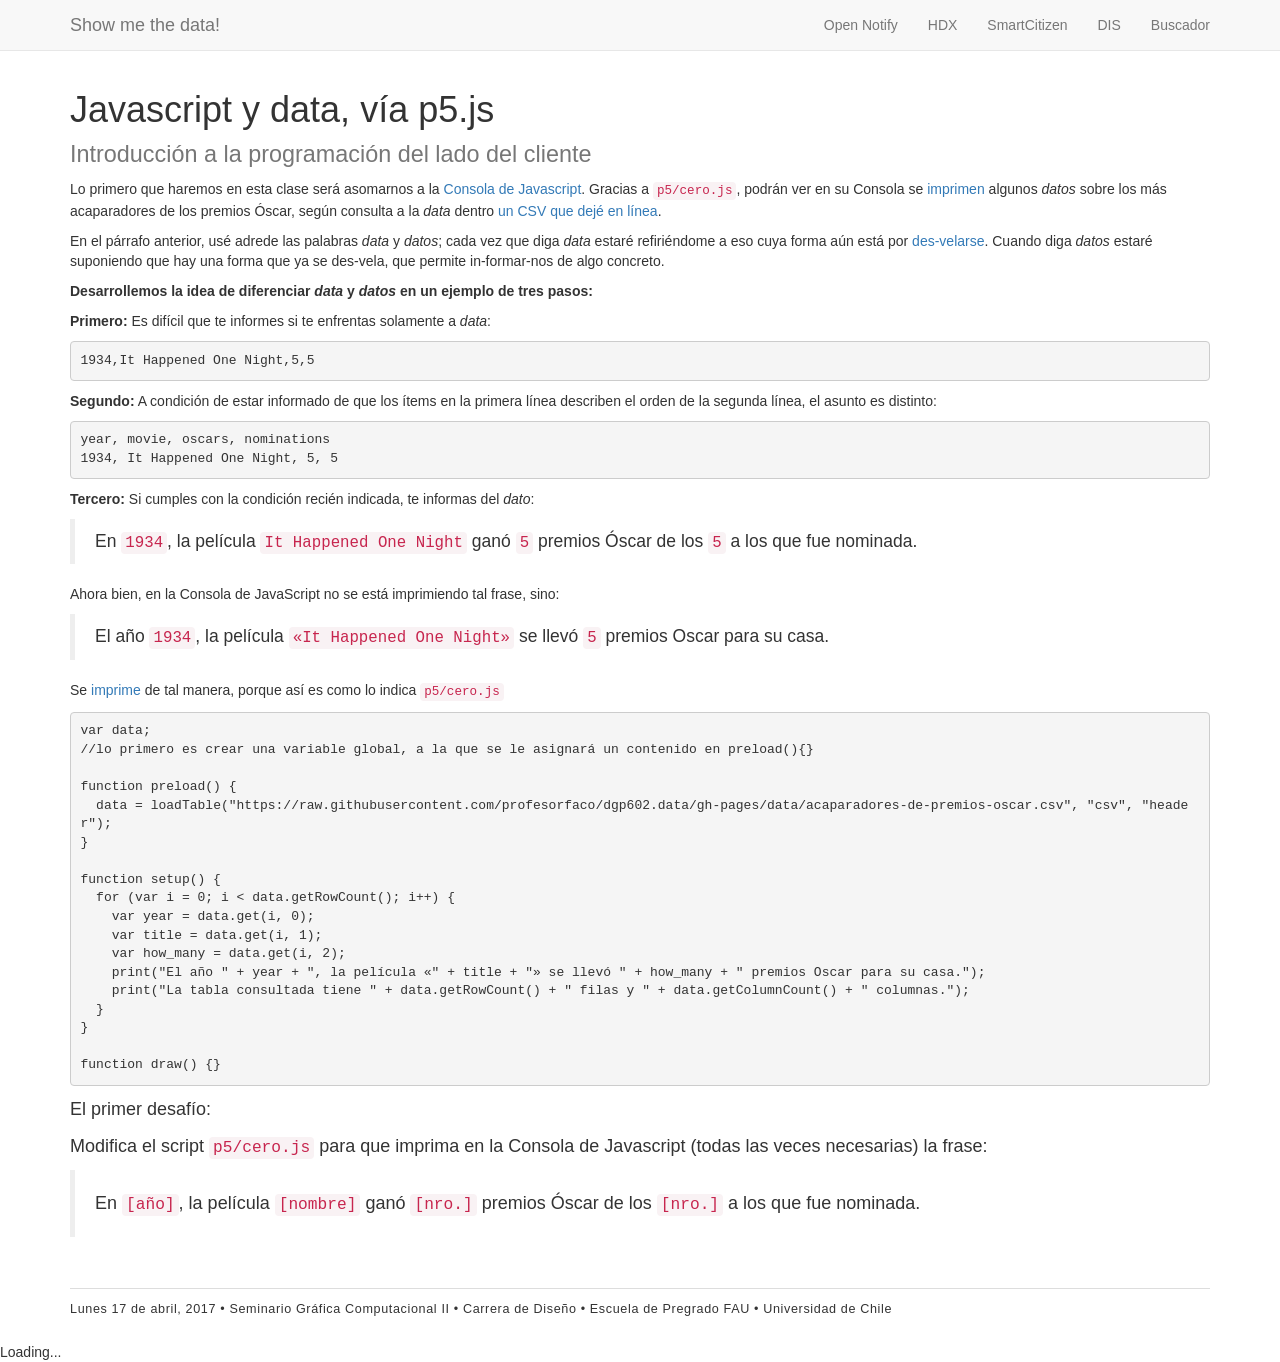
<file: index.html>
<!DOCTYPE html>
<html lang="es">
  <head>
    <meta charset="utf-8">
    <meta http-equiv="X-UA-Compatible" content="IE=edge">
    <meta name="viewport" content="width=device-width, initial-scale=1">
    <title>Show me the data!</title>
    <link href="css/bootstrap.min.css" rel="stylesheet">
    <link href="style.css" rel="stylesheet">
    <!--[if lt IE 9]>
      <script src="https://oss.maxcdn.com/html5shiv/3.7.3/html5shiv.min.js"></script>
      <script src="https://oss.maxcdn.com/respond/1.4.2/respond.min.js"></script>
    <![endif]-->
    <script src="js/p5.min.js" type="text/javascript"></script>
    <script src="js/p5.dom.min.js" type="text/javascript"></script>
    <script src="p5/cero.js" type="text/javascript"></script>
  </head>
  <body>
    <nav class="navbar navbar-default navbar-fixed-top">
      <div class="container">
        <div class="navbar-header">
          <button type="button" class="navbar-toggle collapsed" data-toggle="collapse" data-target="#navbar" aria-expanded="false" aria-controls="navbar">
            <span class="sr-only">Toggle navigation</span>
            <span class="icon-bar"></span>
            <span class="icon-bar"></span>
            <span class="icon-bar"></span>
          </button>
          <a class="navbar-brand" href="index.html">Show me the data!</a>
        </div>
        <div id="navbar" class="navbar-collapse collapse">
          <ul class="nav navbar-nav navbar-right">
            <li><a href="page-1.html">Open Notify</a></li>
            <li><a href="page-2.html">HDX</a></li>
            <li><a href="page-3.html">SmartCitizen</a></li>
            <li><a href="page-4.html">DIS</a></li>
            <li><a href="page-5.html">Buscador</a></li>
          </ul>
        </div><!--/.nav-collapse -->
      </div>
    </nav>
    <div class="container">
      <div class="row">
        <div class="col-sm-12">
<h1>Javascript y data, vía p5.js<br />
<small>Introducción a la programación del lado del cliente</small></h1>
<p>Lo primero que haremos en esta clase será asomarnos a la <a href="https://transferwise.com/es/help/article/2247654/tecnico-navegador/como-abrir-la-consola-de-tu-navegador" rel="nofollow">Consola de Javascript</a>.
  Gracias a <code>p5/cero.js</code>, podrán ver en su Consola se <a href="https://p5js.org/reference/#/p5/print" rel="nofollow">imprimen</a> algunos <em>datos</em> sobre los más acaparadores de los premios Óscar,
  según consulta a la <em>data</em> dentro <a href="https://github.com/profesorfaco/dgp602.data/blob/gh-pages/data/acaparadores-de-premios-oscar.csv">un CSV que dejé en línea</a>.</p>
<p>En el párrafo anterior, usé adrede las palabras <em>data</em> y <em>datos</em>; cada vez que diga <em>data</em> estaré refiriéndome a eso cuya forma aún está por <a href="http://dle.rae.es/?id=DXtqSSD">des-velarse</a>.
  Cuando diga <em>datos</em> estaré suponiendo que hay una forma que ya se des-vela, que permite in-formar-nos de algo concreto.</p>
<p><strong>Desarrollemos la idea de diferenciar <em>data</em> y <em>datos</em> en un ejemplo de tres pasos:</strong> </p>
<p><strong>Primero:</strong> Es difícil que te informes si te enfrentas solamente a <em>data</em>:</p>
<pre><code>1934,It Happened One Night,5,5</code></pre>
<p><strong>Segundo:</strong> A condición de estar informado de que los ítems en la primera línea describen el orden de la segunda línea, el asunto es distinto: </p>
<pre><code>year, movie, oscars, nominations
1934, It Happened One Night, 5, 5
</code></pre>
<p><strong>Tercero:</strong> Si cumples con la condición recién indicada, te informas del <em>dato</em>: </p>
<blockquote>
<p>En <code>1934</code>, la película <code>It Happened One Night</code> ganó <code>5</code> premios Óscar de los <code>5</code> a los que fue nominada.</p>
</blockquote>
<p>Ahora bien, en la Consola de JavaScript no se está imprimiendo tal frase, sino:</p>
<blockquote>
<p>El año <code>1934</code>, la película <code>«It Happened One Night»</code> se llevó <code>5</code> premios Oscar para su casa.</p>
</blockquote>
<p>Se <a href="https://p5js.org/reference/#/p5/print" rel="nofollow">imprime</a> de tal manera, porque así es como lo indica <code>p5/cero.js</code></p>
<pre><code>var data;
//lo primero es crear una variable global, a la que se le asignará un contenido en preload(){}

function preload() {
  data = loadTable(&quot;https://raw.githubusercontent.com/profesorfaco/dgp602.data/gh-pages/data/acaparadores-de-premios-oscar.csv&quot;, &quot;csv&quot;, &quot;header&quot;);
}

function setup() {
  for (var i = 0; i &lt; data.getRowCount(); i++) {
    var year = data.get(i, 0);
    var title = data.get(i, 1);
    var how_many = data.get(i, 2);
    print(&quot;El año &quot; + year + &quot;, la película «&quot; + title + &quot;» se llevó &quot; + how_many + &quot; premios Oscar para su casa.&quot;);
    print(&quot;La tabla consultada tiene &quot; + data.getRowCount() + &quot; filas y &quot; + data.getColumnCount() + &quot; columnas.&quot;);
  }
}

function draw() {}
</code></pre>
<h4>El primer desafío:</h4>
<h4>Modifica el script <code>p5/cero.js</code> para que imprima en la Consola de Javascript (todas las veces necesarias) la frase:<h4/>
<blockquote>
<h4>En <code>[año]</code>, la película <code>[nombre]</code> ganó <code>[nro.]</code> premios Óscar de los <code>[nro.]</code> a los que fue nominada.</blockquote></h4>
</blockquote>

<footer><p>Lunes 17 de abril, 2017 &bull; Seminario Gráfica Computacional II &bull; Carrera de Diseño &bull; Escuela de Pregrado FAU &bull; Universidad de Chile</p></footer>
</div>
</div>
</div><!--container-->
<script src="js/jquery.min.js"></script>
<script src="js/bootstrap.min.js"></script>
</body>
</html>
</file>
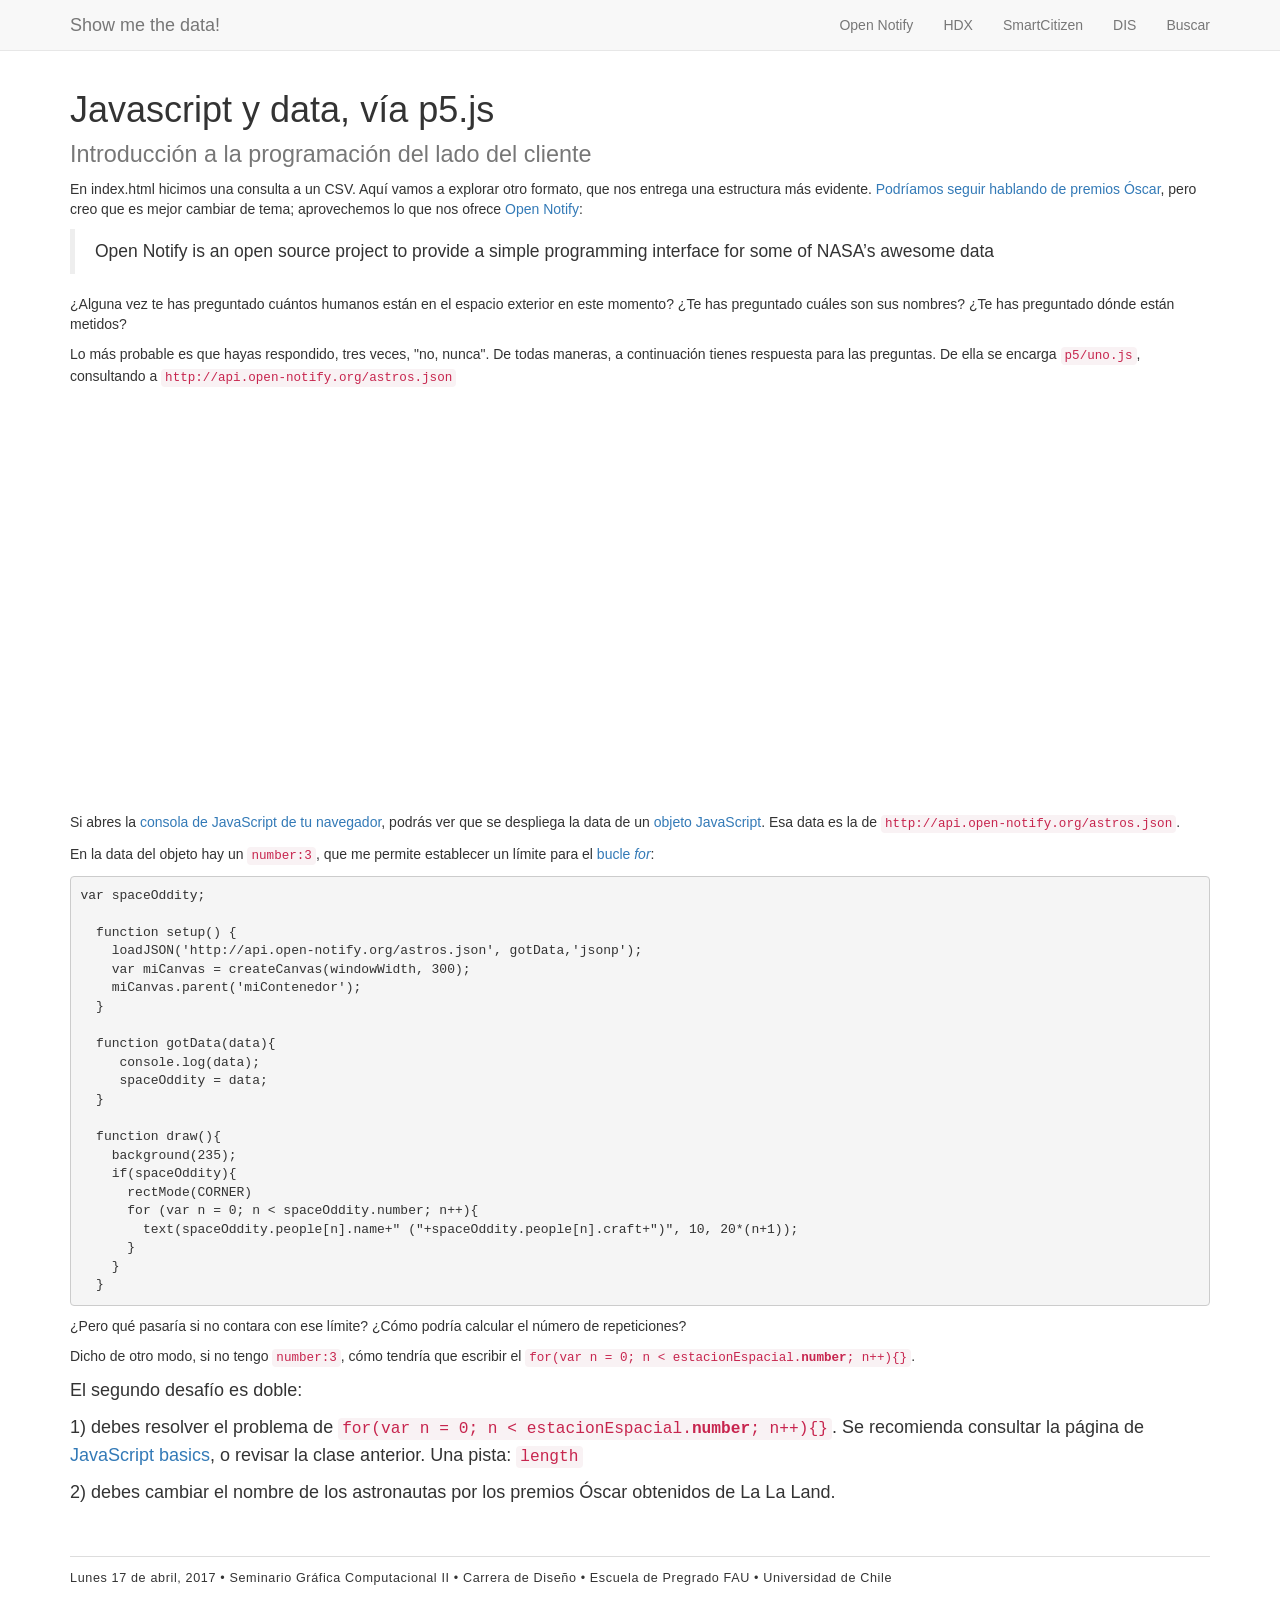
<file: page-1.html>
<!DOCTYPE html>
<html lang="es">
  <head>
    <meta charset="utf-8">
    <meta http-equiv="X-UA-Compatible" content="IE=edge">
    <meta name="viewport" content="width=device-width, initial-scale=1">
    <title>Show me the data! Open Notify</title>
    <link href="css/bootstrap.min.css" rel="stylesheet">
    <link href="style.css" rel="stylesheet">
    <!--[if lt IE 9]>
      <script src="https://oss.maxcdn.com/html5shiv/3.7.3/html5shiv.min.js"></script>
      <script src="https://oss.maxcdn.com/respond/1.4.2/respond.min.js"></script>
    <![endif]-->
    <script src="js/p5.min.js" type="text/javascript"></script>
    <script src="js/p5.dom.min.js" type="text/javascript"></script>
    <script src="p5/uno.js" type="text/javascript"></script>
  </head>
  <body>
    <nav class="navbar navbar-default navbar-fixed-top">
      <div class="container">
        <div class="navbar-header">
          <button type="button" class="navbar-toggle collapsed" data-toggle="collapse" data-target="#navbar" aria-expanded="false" aria-controls="navbar">
            <span class="sr-only">Toggle navigation</span>
            <span class="icon-bar"></span>
            <span class="icon-bar"></span>
            <span class="icon-bar"></span>
          </button>
          <a class="navbar-brand" href="index.html">Show me the data!</a>
        </div>
        <div id="navbar" class="navbar-collapse collapse">
          <ul class="nav navbar-nav navbar-right">
            <li><a href="page-1.html">Open Notify</a></li>
            <li><a href="page-2.html">HDX</a></li>
            <li><a href="page-3.html">SmartCitizen</a></li>
            <li><a href="page-4.html">DIS</a></li>
            <li><a href="page-5.html">Buscar</a></li>
          </ul>
        </div><!--/.nav-collapse -->
      </div>
    </nav>
    <div class="container">
      <div class="row">
        <div class="col-sm-12">
          <h1>Javascript y data, vía p5.js<br />
            <small>Introducción a la programación del lado del cliente</small></h1>
            <p>En index.html hicimos una consulta a un CSV. Aquí vamos a explorar otro formato, que nos entrega una estructura más evidente.
            <a href="https://raw.githubusercontent.com/profesorfaco/dgp602.data/gh-pages/data/ejemplo.json" rel="nofollow">Podríamos seguir hablando de premios Óscar</a>,
            pero creo que es mejor cambiar de tema; aprovechemos lo que nos ofrece <a href="http://open-notify.org/">Open Notify</a>:</p>
            <blockquote>Open Notify is an open source project to provide a simple programming interface for some of NASA’s awesome data</blockquote>
            <p>¿Alguna vez te has preguntado cuántos humanos están en el espacio exterior en este momento? ¿Te has preguntado cuáles son sus nombres? ¿Te has preguntado dónde están metidos?</p>
            <p>Lo más probable es que hayas respondido, tres veces, "no, nunca". De todas maneras, a continuación tienes respuesta para las preguntas. De ella se encarga <code>p5/uno.js</code>,
              consultando a <code>http://api.open-notify.org/astros.json</code></p>
            <div id="miContenedor"></div>
            <p>Si abres la <a href="https://transferwise.com/es/help/article/2247654/tecnico-navegador/como-abrir-la-consola-de-tu-navegador" rel="nofollow">consola de JavaScript de tu navegador</a>,
              podrás ver que se despliega la data de un <a href="https://www.w3schools.com/js/js_objects.asp">objeto JavaScript</a>. Esa data es la de <code>http://api.open-notify.org/astros.json</code>.</p>
            <p>En la data del objeto hay un <code>number:3</code>, que me permite establecer un límite para el <a href="https://developer.mozilla.org/es/docs/Web/JavaScript/Guide/Bucles_e_iteraci%C3%B3n#sentencia_for">bucle <em>for</em></a>:</p>
<pre>
<code>var spaceOddity;

  function setup() {
    loadJSON('http://api.open-notify.org/astros.json', gotData,'jsonp');
    var miCanvas = createCanvas(windowWidth, 300);
    miCanvas.parent('miContenedor');
  }

  function gotData(data){
     console.log(data);
     spaceOddity = data;
  }

  function draw(){
    background(235);
    if(spaceOddity){
      rectMode(CORNER)
      for (var n = 0; n < spaceOddity.number; n++){
        text(spaceOddity.people[n].name+" ("+spaceOddity.people[n].craft+")", 10, 20*(n+1));
      }
    }
  }</code>
</pre>
            <p>¿Pero qué pasaría si no contara con ese límite? ¿Cómo podría calcular el número de repeticiones?</p>
            <p>Dicho de otro modo, si no tengo <code>number:3</code>, cómo tendría que escribir el <code>for(var n = 0; n < estacionEspacial.<strong>number</strong>; n++){}</code>.</p>
            <h4>El segundo desafío es doble:</h4>
            <h4>1) debes resolver el problema de <code>for(var n = 0; n < estacionEspacial.<strong>number</strong>; n++){}</code>. Se recomienda consultar la página de <a href="https://github.com/processing/p5.js/wiki/JavaScript-basics">JavaScript basics</a>, o revisar la clase anterior. Una pista: <code>length</code></h4>
            <h4>2) debes cambiar el nombre de los astronautas por los premios Óscar obtenidos de La La Land.</h4>
            <footer><p>Lunes 17 de abril, 2017 &bull; Seminario Gráfica Computacional II &bull; Carrera de Diseño &bull; Escuela de Pregrado FAU &bull; Universidad de Chile</p></footer>
        </div>
      </div>
    </div><!--container-->
    <script src="js/jquery.min.js"></script>
    <script src="js/bootstrap.min.js"></script>
  </body>
</html>
</file>
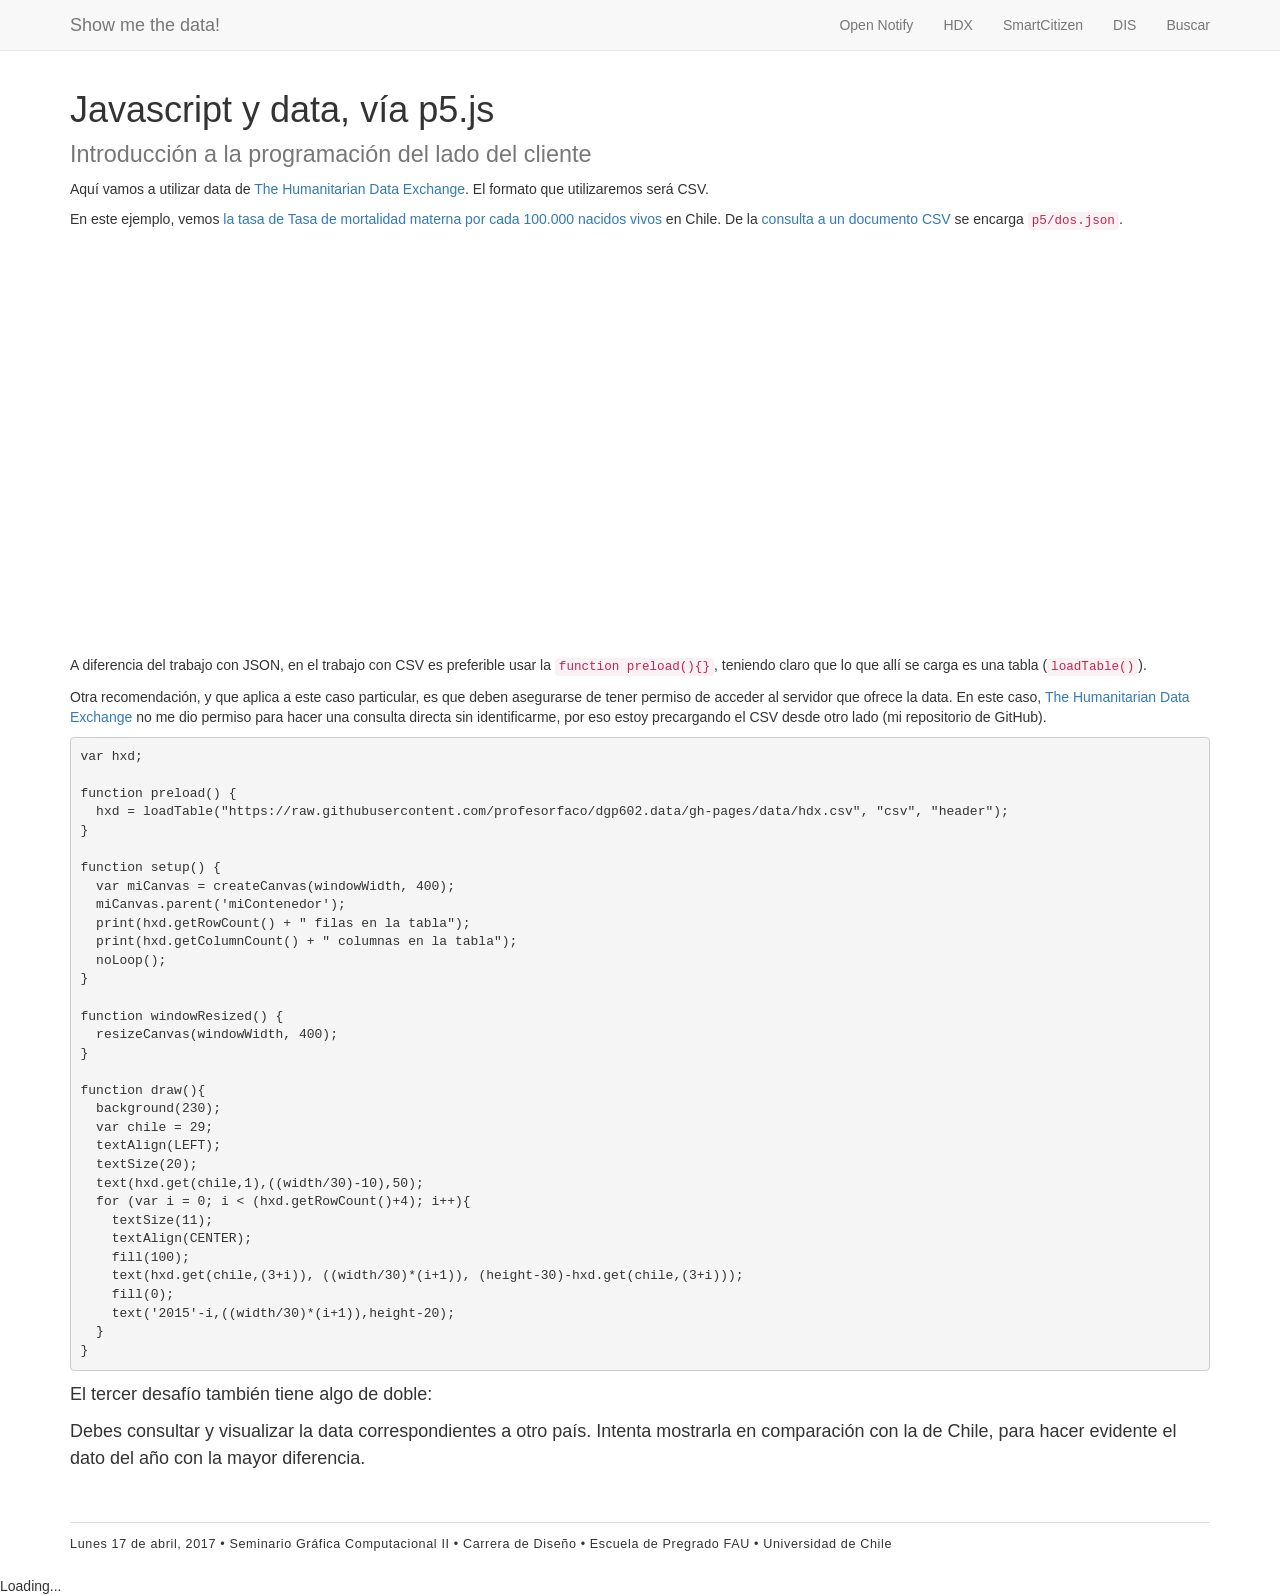
<file: page-2.html>
<!DOCTYPE html>
<html lang="es">
  <head>
    <meta charset="utf-8">
    <meta http-equiv="X-UA-Compatible" content="IE=edge">
    <meta name="viewport" content="width=device-width, initial-scale=1">
    <title>Show me the data! HDX</title>
    <link href="css/bootstrap.min.css" rel="stylesheet">
    <link href="style.css" rel="stylesheet">
    <!--[if lt IE 9]>
      <script src="https://oss.maxcdn.com/html5shiv/3.7.3/html5shiv.min.js"></script>
      <script src="https://oss.maxcdn.com/respond/1.4.2/respond.min.js"></script>
    <![endif]-->
    <script src="js/p5.min.js" type="text/javascript"></script>
    <script src="js/p5.dom.min.js" type="text/javascript"></script>
    <script src="p5/dos.js" type="text/javascript"></script>
  </head>
  <body>
    <nav class="navbar navbar-default navbar-fixed-top">
      <div class="container">
        <div class="navbar-header">
          <button type="button" class="navbar-toggle collapsed" data-toggle="collapse" data-target="#navbar" aria-expanded="false" aria-controls="navbar">
            <span class="sr-only">Toggle navigation</span>
            <span class="icon-bar"></span>
            <span class="icon-bar"></span>
            <span class="icon-bar"></span>
          </button>
          <a class="navbar-brand" href="index.html">Show me the data!</a>
        </div>
        <div id="navbar" class="navbar-collapse collapse">
          <ul class="nav navbar-nav navbar-right">
            <li><a href="page-1.html">Open Notify</a></li>
            <li><a href="page-2.html">HDX</a></li>
            <li><a href="page-3.html">SmartCitizen</a></li>
            <li><a href="page-4.html">DIS</a></li>
            <li><a href="page-5.html">Buscar</a></li>
          </ul>
        </div><!--/.nav-collapse -->
      </div>
    </nav>
<div class="container">
<div class="row">
<div class="col-sm-12">
<h1>Javascript y data, vía p5.js<br />
<small>Introducción a la programación del lado del cliente</small></h1>
<p>Aquí vamos a utilizar data de <a href="https://data.humdata.org/" rel="nofollow">The Humanitarian Data Exchange</a>.
  El formato que utilizaremos será CSV.</p>
<p>En este ejemplo, vemos <a href="https://data.humdata.org/dataset/maternal_mortality_ratio_per_100000_live_births" rel="nofollow">la tasa de Tasa de mortalidad materna por cada 100.000 nacidos vivos</a> en Chile. De la <a href="http://manage.hdx.rwlabs.org/hdx/api/exporter/indicator/csv/PVH190/source/mdgs/fromYear/1950/toYear/0/language/en/PVH190_Baseline.csv">consulta a un documento CSV</a> se encarga <code>p5/dos.json</code>.</p>
<div id="miContenedor"></div>

<p>A diferencia del trabajo con JSON, en el trabajo con CSV es preferible usar la <code>function preload(){}</code>,
  teniendo claro que lo que allí se carga es una tabla (<code>loadTable()</code>).</p>
<p>Otra recomendación, y que aplica a este caso particular, es que deben asegurarse de tener permiso de acceder al servidor que ofrece la data.
En este caso, <a href="https://data.humdata.org/" rel="nofollow">The Humanitarian Data Exchange</a> no me dio permiso para hacer una consulta directa sin identificarme,
por eso estoy precargando el CSV desde otro lado (mi repositorio de GitHub).</p>
<pre>
<code>var hxd;

function preload() {
  hxd = loadTable("https://raw.githubusercontent.com/profesorfaco/dgp602.data/gh-pages/data/hdx.csv", "csv", "header");
}

function setup() {
  var miCanvas = createCanvas(windowWidth, 400);
  miCanvas.parent('miContenedor');
  print(hxd.getRowCount() + " filas en la tabla");
  print(hxd.getColumnCount() + " columnas en la tabla");
  noLoop();
}

function windowResized() {
  resizeCanvas(windowWidth, 400);
}

function draw(){
  background(230);
  var chile = 29;
  textAlign(LEFT);
  textSize(20);
  text(hxd.get(chile,1),((width/30)-10),50);
  for (var i = 0; i < (hxd.getRowCount()+4); i++){
    textSize(11);
    textAlign(CENTER);
    fill(100);
    text(hxd.get(chile,(3+i)), ((width/30)*(i+1)), (height-30)-hxd.get(chile,(3+i)));
    fill(0);
    text('2015'-i,((width/30)*(i+1)),height-20);
  }
}</code>
</pre>
<h4>El tercer desafío también tiene algo de doble:</h4>
<h4>Debes consultar y visualizar la data correspondientes a otro país. Intenta mostrarla en comparación con la de Chile, para hacer evidente el dato del año con la mayor diferencia.</h4>
<footer><p>Lunes 17 de abril, 2017 &bull; Seminario Gráfica Computacional II &bull; Carrera de Diseño &bull; Escuela de Pregrado FAU &bull; Universidad de Chile</p></footer>
</div>
</div>
</div><!--container-->
<script src="js/jquery.min.js"></script>
<script src="js/bootstrap.min.js"></script>
</body>
</html>
</file>
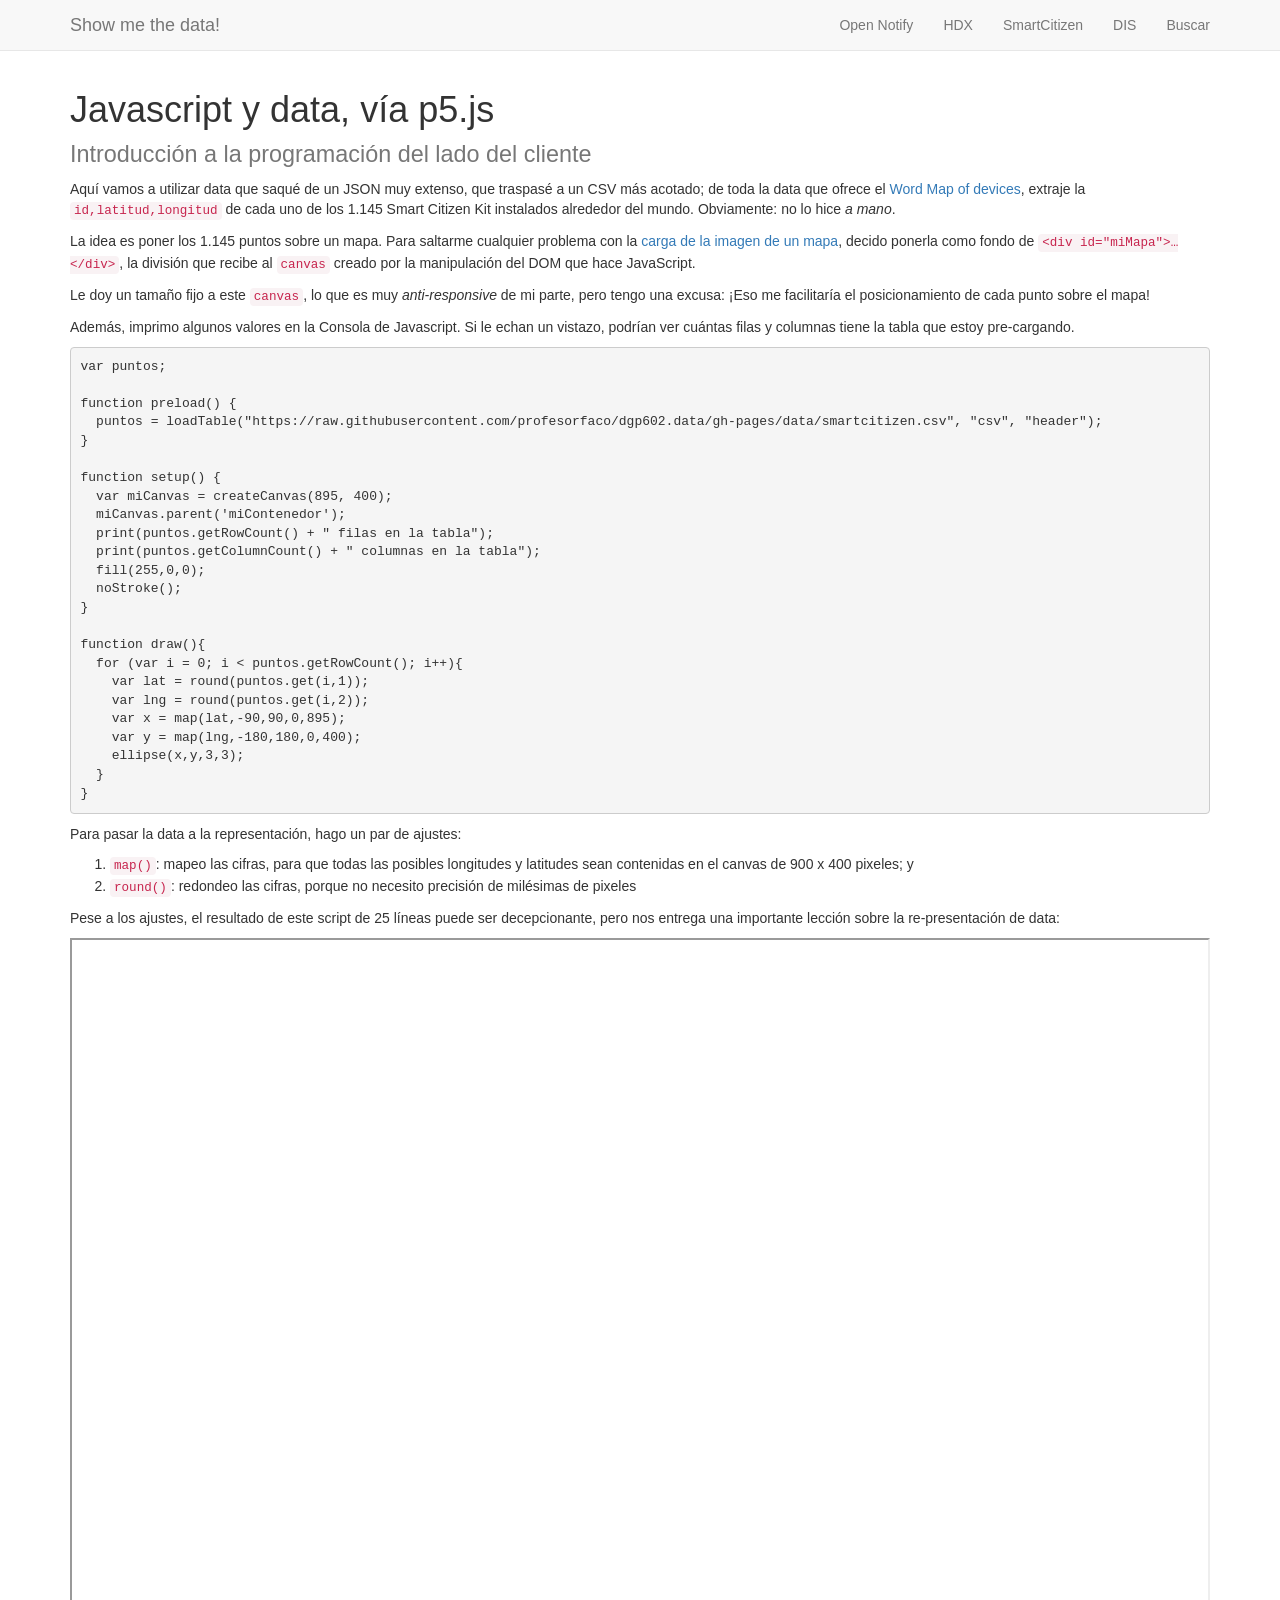
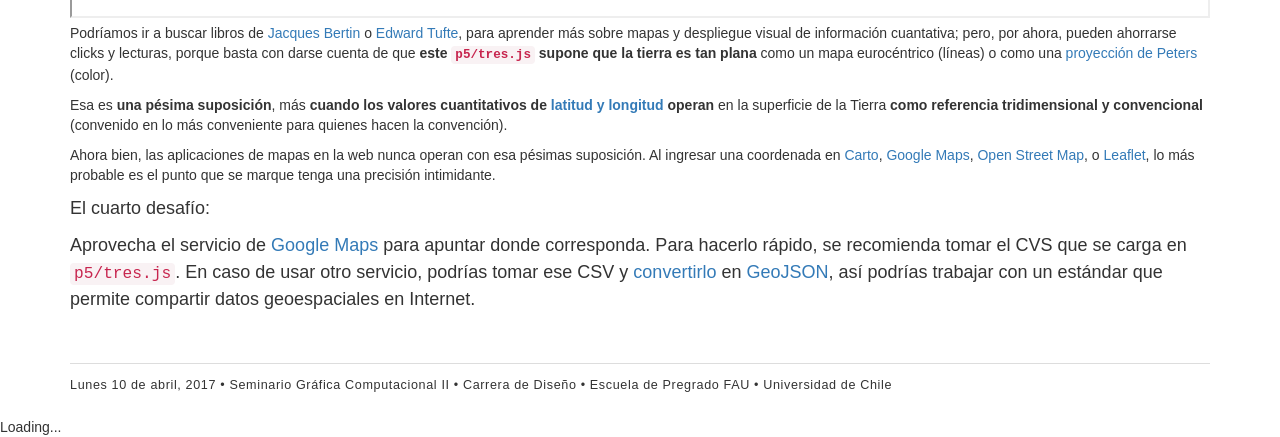
<file: page-3.html>
<!DOCTYPE html>
<html lang="es">
  <head>
    <meta charset="utf-8">
    <meta http-equiv="X-UA-Compatible" content="IE=edge">
    <meta name="viewport" content="width=device-width, initial-scale=1">
    <title>Show me the data! SmartCitizen</title>
    <link href="css/bootstrap.min.css" rel="stylesheet">
    <link href="style.css" rel="stylesheet">
    <!--[if lt IE 9]>
      <script src="https://oss.maxcdn.com/html5shiv/3.7.3/html5shiv.min.js"></script>
      <script src="https://oss.maxcdn.com/respond/1.4.2/respond.min.js"></script>
    <![endif]-->
    <script src="js/p5.min.js" type="text/javascript"></script>
    <script src="js/p5.dom.min.js" type="text/javascript"></script>
    <script src="p5/tres.js" type="text/javascript"></script>
  </head>
  <body>
    <nav class="navbar navbar-default navbar-fixed-top">
      <div class="container">
        <div class="navbar-header">
          <button type="button" class="navbar-toggle collapsed" data-toggle="collapse" data-target="#navbar" aria-expanded="false" aria-controls="navbar">
            <span class="sr-only">Toggle navigation</span>
            <span class="icon-bar"></span>
            <span class="icon-bar"></span>
            <span class="icon-bar"></span>
          </button>
          <a class="navbar-brand" href="index.html">Show me the data!</a>
        </div>
        <div id="navbar" class="navbar-collapse collapse">
          <ul class="nav navbar-nav navbar-right">
            <li><a href="page-1.html">Open Notify</a></li>
            <li><a href="page-2.html">HDX</a></li>
            <li><a href="page-3.html">SmartCitizen</a></li>
            <li><a href="page-4.html">DIS</a></li>
            <li><a href="page-5.html">Buscar</a></li>
          </ul>
        </div><!--/.nav-collapse -->
      </div>
    </nav>
    <div class="container">
<div class="row">
<div class="col-sm-12">
<h1>Javascript y data, vía p5.js<br />
<small>Introducción a la programación del lado del cliente</small></h1>
<p>Aquí vamos a utilizar data que saqué de un JSON muy extenso, que traspasé a un CSV más acotado;
  de toda la data que ofrece el <a href="http://developer.smartcitizen.me/#world-map-of-devices">Word Map of devices</a>,
  extraje la <code>id,latitud,longitud</code> de cada uno de los 1.145 Smart Citizen Kit instalados alrededor del mundo.
  Obviamente: no lo hice <em>a mano</em>.</p>
<p>La idea es poner los 1.145 puntos sobre un mapa. Para saltarme cualquier problema con la <a href="https://p5js.org/reference/#/p5/loadImage" rel="nofollow">carga de la imagen de un mapa</a>, decido ponerla como fondo de <code>&lt;div id="miMapa"&gt;…&lt;/div&gt;</code>, la división que recibe al <code>canvas</code> creado por la manipulación del DOM que hace JavaScript.</p>
<p>Le doy un tamaño fijo a este <code>canvas</code>, lo que es muy <em>anti-responsive</em> de mi parte, pero tengo una excusa: ¡Eso me facilitaría el posicionamiento de cada punto sobre el mapa!</p>
<p>Además, imprimo algunos valores en la Consola de Javascript. Si le echan un vistazo, podrían ver cuántas filas y columnas tiene la tabla que estoy pre-cargando.</p>
<pre>
<code>var puntos;

function preload() {
  puntos = loadTable("https://raw.githubusercontent.com/profesorfaco/dgp602.data/gh-pages/data/smartcitizen.csv", "csv", "header");
}

function setup() {
  var miCanvas = createCanvas(895, 400);
  miCanvas.parent('miContenedor');
  print(puntos.getRowCount() + " filas en la tabla");
  print(puntos.getColumnCount() + " columnas en la tabla");
  fill(255,0,0);
  noStroke();
}

function draw(){
  for (var i = 0; i < puntos.getRowCount(); i++){
    var lat = round(puntos.get(i,1));
    var lng = round(puntos.get(i,2));
    var x = map(lat,-90,90,0,895);
    var y = map(lng,-180,180,0,400);
    ellipse(x,y,3,3);
  }
}</code>
</pre>
<p>Para pasar la data a la representación, hago un par de ajustes:</p>
<ol>
<li><code>map()</code>: mapeo las cifras, para que todas las posibles longitudes y latitudes sean contenidas en el canvas de 900 x 400 pixeles; y</li>
<li><code>round()</code>: redondeo las cifras, porque no necesito precisión de milésimas de pixeles</li>
</ol>

<p>Pese a los ajustes, el resultado de este script de 25 líneas puede ser decepcionante, pero nos entrega una importante lección sobre la re-presentación de data:</p>

<div><iframe src="https://www.google.com/maps/d/embed?mid=11h61odDdtFRrnBG0HLzSkEJo7r4" width="1140" height="680"></iframe></div>  
<p>Podríamos ir a buscar libros de <a href="https://en.wikipedia.org/wiki/Jacques_Bertin" target="_blank">Jacques Bertin</a> o
  <a href="https://www.edwardtufte.com/tufte/index" rel="nofollow">Edward Tufte</a>, para aprender más sobre mapas y despliegue visual de información cuantativa;
  pero, por ahora, pueden ahorrarse clicks y lecturas, porque basta con darse cuenta de que <strong>este <code>p5/tres.js</code> supone que la tierra es tan plana</strong> como un mapa eurocéntrico (líneas) o como una
  <a href="https://es.wikipedia.org/wiki/Proyecci%C3%B3n_de_Peters" rel="nofollow">proyección de Peters</a> (color).</p>
  <p>Esa es <strong>una pésima suposición</strong>, más <strong>cuando los valores cuantitativos de <a href="https://www-istp.gsfc.nasa.gov/stargaze/Mlatlong.htm" rel="nofollow">latitud y longitud</a>
  operan</strong> en la superficie de la Tierra <strong>como referencia tridimensional y convencional</strong> (convenido en lo más conveniente para quienes hacen la convención).</p>
<p>Ahora bien, las aplicaciones de mapas en la web nunca operan con esa pésimas suposición. Al ingresar una coordenada en <a href="https://carto.com/" rel="nofollow">Carto</a>,
  <a href="https://www.google.cl/maps/place/" rel="nofollow">Google Maps</a>, <a href="http://www.openstreetmap.org/" rel="nofollow">Open Street Map</a>,
  o <a href="http://leafletjs.com/" rel="nofollow">Leaflet</a>, lo más probable es el punto que se marque tenga una precisión intimidante.</p>
<h4>El cuarto desafío:</h4>
<h4>Aprovecha el servicio de <a href="https://www.google.cl/maps" rel="nofollow">Google Maps</a> para apuntar donde corresponda. Para hacerlo rápido, se recomienda tomar el CVS que se carga en <code>p5/tres.js</code>. En caso de usar otro servicio,
  podrías tomar ese CSV y <a href="http://csv.togeojson.com/" rel="nofollow">convertirlo</a> en <a href="http://geojson.org/" rel="nofollow">GeoJSON</a>, así podrías trabajar con un estándar que permite compartir datos geoespaciales en Internet.</h4>


<footer><p>Lunes 10 de abril, 2017 &bull; Seminario Gráfica Computacional II &bull; Carrera de Diseño &bull; Escuela de Pregrado FAU &bull; Universidad de Chile</p></footer>
</div>
</div>
</div><!--container-->

<script src="js/jquery.min.js"></script>
<script src="js/bootstrap.min.js"></script>
</body>
</html>
</file>
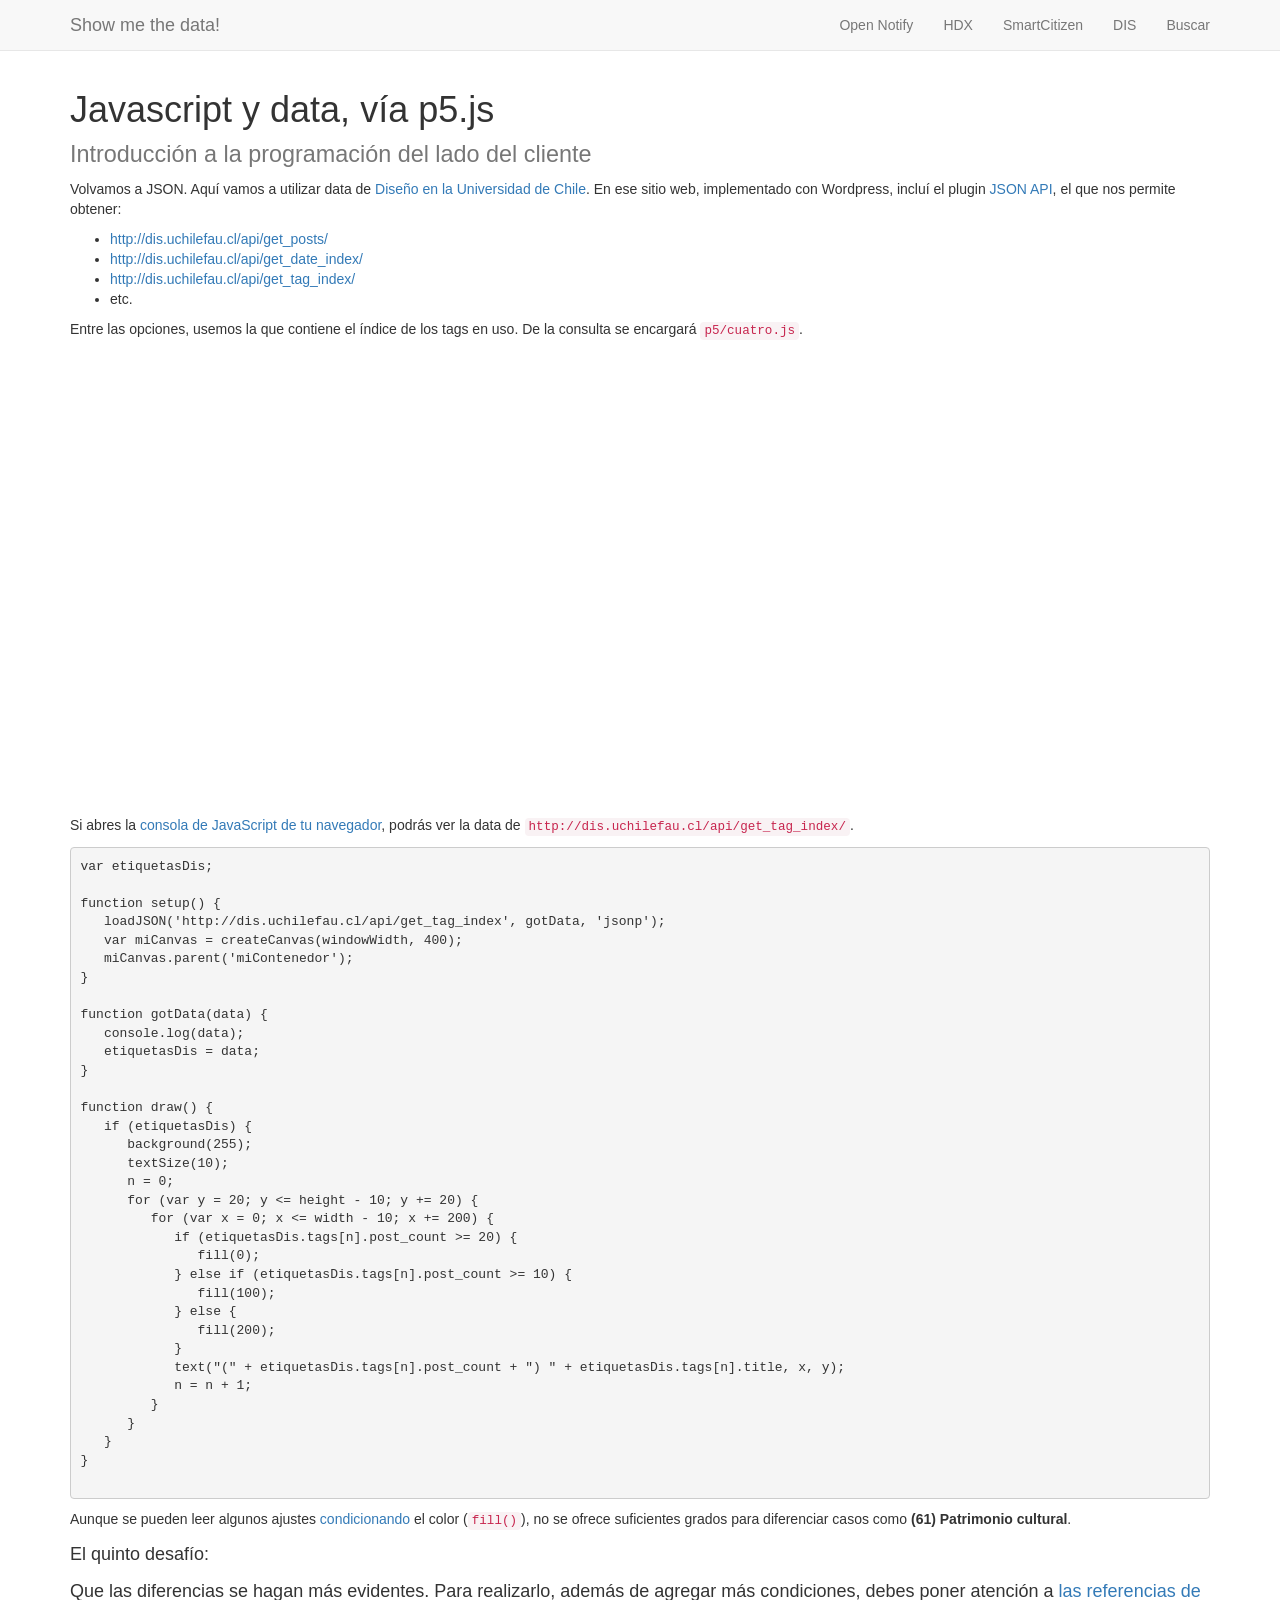
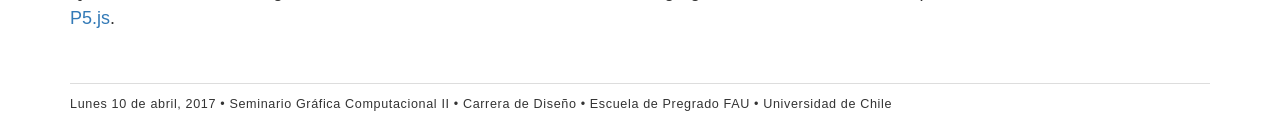
<file: page-4.html>
<!DOCTYPE html>
<html lang="es">
  <head>
    <meta charset="utf-8">
    <meta http-equiv="X-UA-Compatible" content="IE=edge">
    <meta name="viewport" content="width=device-width, initial-scale=1">
    <title>Show me the data! DIS</title>
    <link href="css/bootstrap.min.css" rel="stylesheet">
    <link href="style.css" rel="stylesheet">
    <!--[if lt IE 9]>
      <script src="https://oss.maxcdn.com/html5shiv/3.7.3/html5shiv.min.js"></script>
      <script src="https://oss.maxcdn.com/respond/1.4.2/respond.min.js"></script>
    <![endif]-->
    <script src="js/p5.min.js" type="text/javascript"></script>
    <script src="js/p5.dom.min.js" type="text/javascript"></script>
    <script src="p5/cuatro.js" type="text/javascript"></script>
  </head>
  <body>
    <nav class="navbar navbar-default navbar-fixed-top">
      <div class="container">
        <div class="navbar-header">
          <button type="button" class="navbar-toggle collapsed" data-toggle="collapse" data-target="#navbar" aria-expanded="false" aria-controls="navbar">
            <span class="sr-only">Toggle navigation</span>
            <span class="icon-bar"></span>
            <span class="icon-bar"></span>
            <span class="icon-bar"></span>
          </button>
          <a class="navbar-brand" href="index.html">Show me the data!</a>
        </div>
        <div id="navbar" class="navbar-collapse collapse">
          <ul class="nav navbar-nav navbar-right">
            <li><a href="page-1.html">Open Notify</a></li>
            <li><a href="page-2.html">HDX</a></li>
            <li><a href="page-3.html">SmartCitizen</a></li>
            <li><a href="page-4.html">DIS</a></li>
            <li><a href="page-5.html">Buscar</a></li>
          </ul>
        </div><!--/.nav-collapse -->
      </div>
    </nav>
    <div class="container">
      <div class="row">
        <div class="col-sm-12">
          <h1>Javascript y data, vía p5.js<br />
            <small>Introducción a la programación del lado del cliente</small></h1>
            <p>Volvamos a JSON. Aquí vamos a utilizar data de <a href="http://dis.uchilefau.cl/">Diseño en la Universidad de Chile</a>.
              En ese sitio web, implementado con Wordpress, incluí el plugin <a href="https://cl.wordpress.org/plugins/json-api/">JSON API</a>, el que nos permite obtener:</p>
            <ul>
              <li><a href="http://dis.uchilefau.cl/api/get_posts/">http://dis.uchilefau.cl/api/get_posts/</a></li>
              <li><a href="http://dis.uchilefau.cl/api/get_date_index/">http://dis.uchilefau.cl/api/get_date_index/</a></li>
              <li><a href="http://dis.uchilefau.cl/api/get_tag_index/">http://dis.uchilefau.cl/api/get_tag_index/</a></li>
              <li>etc.</li>
            </ul>

            <p>Entre las opciones, usemos la que contiene el índice de los tags en uso. De la consulta se encargará <code>p5/cuatro.js</code>.</p>
            <div id="miContenedor" style="height:450px;"></div>
            <p>Si abres la <a href="https://transferwise.com/es/help/article/2247654/tecnico-navegador/como-abrir-la-consola-de-tu-navegador" rel="nofollow">consola de JavaScript de tu navegador</a>, podrás ver la data de <code>http://dis.uchilefau.cl/api/get_tag_index/</code>.</p>

<pre>
<code>var etiquetasDis;

function setup() {
   loadJSON('http://dis.uchilefau.cl/api/get_tag_index', gotData, 'jsonp');
   var miCanvas = createCanvas(windowWidth, 400);
   miCanvas.parent('miContenedor');
}

function gotData(data) {
   console.log(data);
   etiquetasDis = data;
}

function draw() {
   if (etiquetasDis) {
      background(255);
      textSize(10);
      n = 0;
      for (var y = 20; y <= height - 10; y += 20) {
         for (var x = 0; x <= width - 10; x += 200) {
            if (etiquetasDis.tags[n].post_count >= 20) {
               fill(0);
            } else if (etiquetasDis.tags[n].post_count >= 10) {
               fill(100);
            } else {
               fill(200);
            }
            text("(" + etiquetasDis.tags[n].post_count + ") " + etiquetasDis.tags[n].title, x, y);
            n = n + 1;
         }
      }
   }
}
</code>
</pre>
<p>Aunque se pueden leer algunos ajustes <a href="https://www.w3schools.com/js/js_if_else.asp" rel="nofollow">condicionando</a> el color (<code>fill()</code>), no se ofrece suficientes grados para diferenciar casos como <strong>(61) Patrimonio cultural</strong>.</p>
<h4>El quinto desafío:</h4>
<h4>Que las diferencias se hagan más evidentes. Para realizarlo, además de agregar más condiciones, debes poner atención a <a href="https://p5js.org/reference/#group-Typography" rel="nofollow">las referencias de P5.js</a>.</h4>
<footer><p>Lunes 10 de abril, 2017 &bull; Seminario Gráfica Computacional II &bull; Carrera de Diseño &bull; Escuela de Pregrado FAU &bull; Universidad de Chile</p></footer>
</div>
</div>
</div><!--container-->
<script src="js/jquery.min.js"></script>
<script src="js/bootstrap.min.js"></script>
</body>
</html>
</file>
<file: style.css>
body{padding-top: 70px;}
footer{margin-top:4em; padding:1em 0; border-top:1px solid #ddd; font-size:90%; letter-spacing: 0.05em;}
#miContenedor{width:100%; height:400px; overflow: hidden; margin-bottom: 1em;}
#miMapa{width:900px; height:570px; overflow: hidden; margin-bottom: 1em; background:transparent url('images/proyeccion-de-peters.png') 0 0 no-repeat;}
h4{line-height: 1.5;}
</file>
